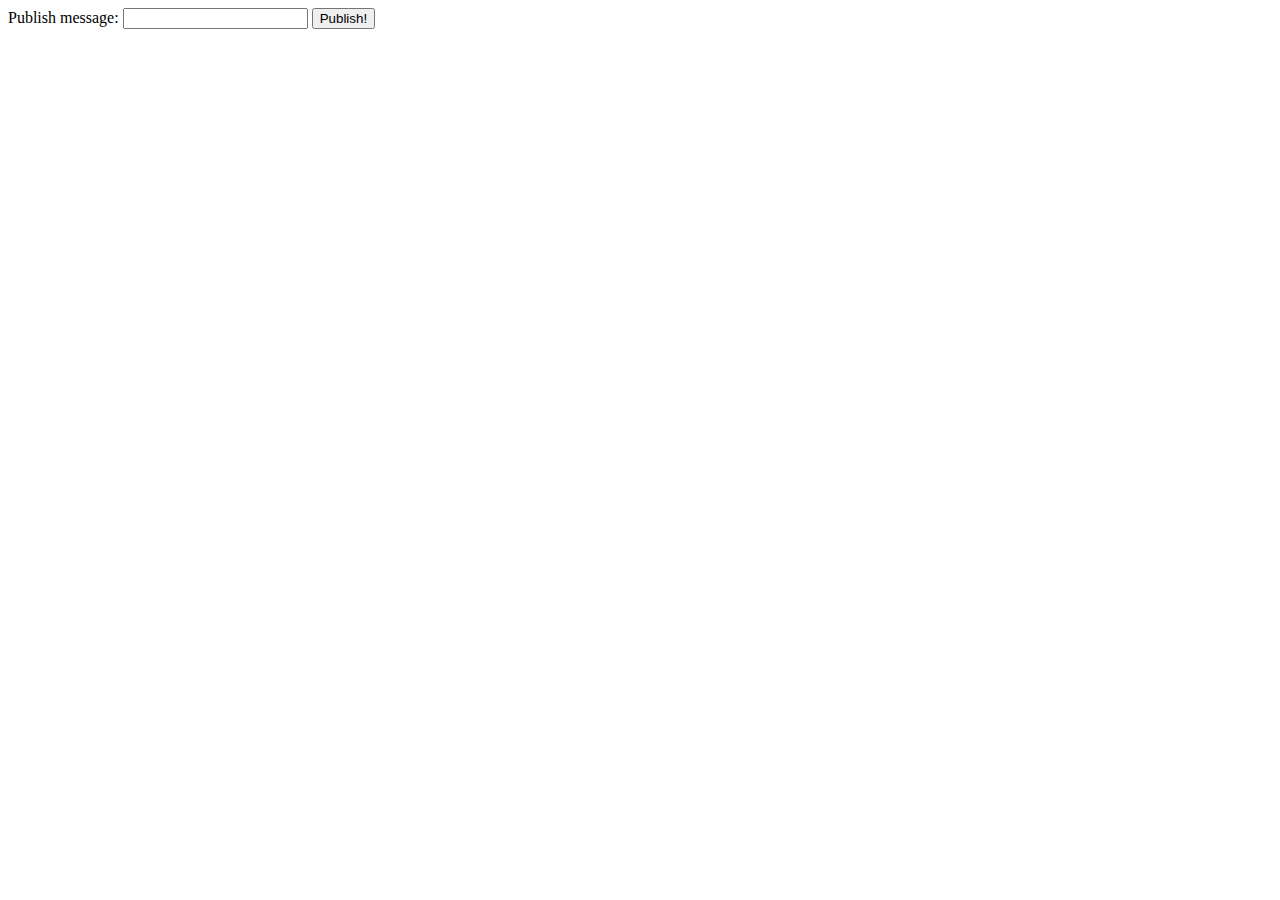
<file: src/main/resources/templates/pubsub.html>
<!DOCTYPE html>
<html lang="en">
<head>
    <meta charset="UTF-8">
    <title>Spring Integration GCP sample</title>
</head>
<body>
<div name="formDiv">
    <form action="/ecinfo/publishMessage/" method="post">
        Publish message: <input type="text" name="message" /> <input type="submit" value="Publish!"/>
    </form>
</div>
</body>
</html>
</file>
